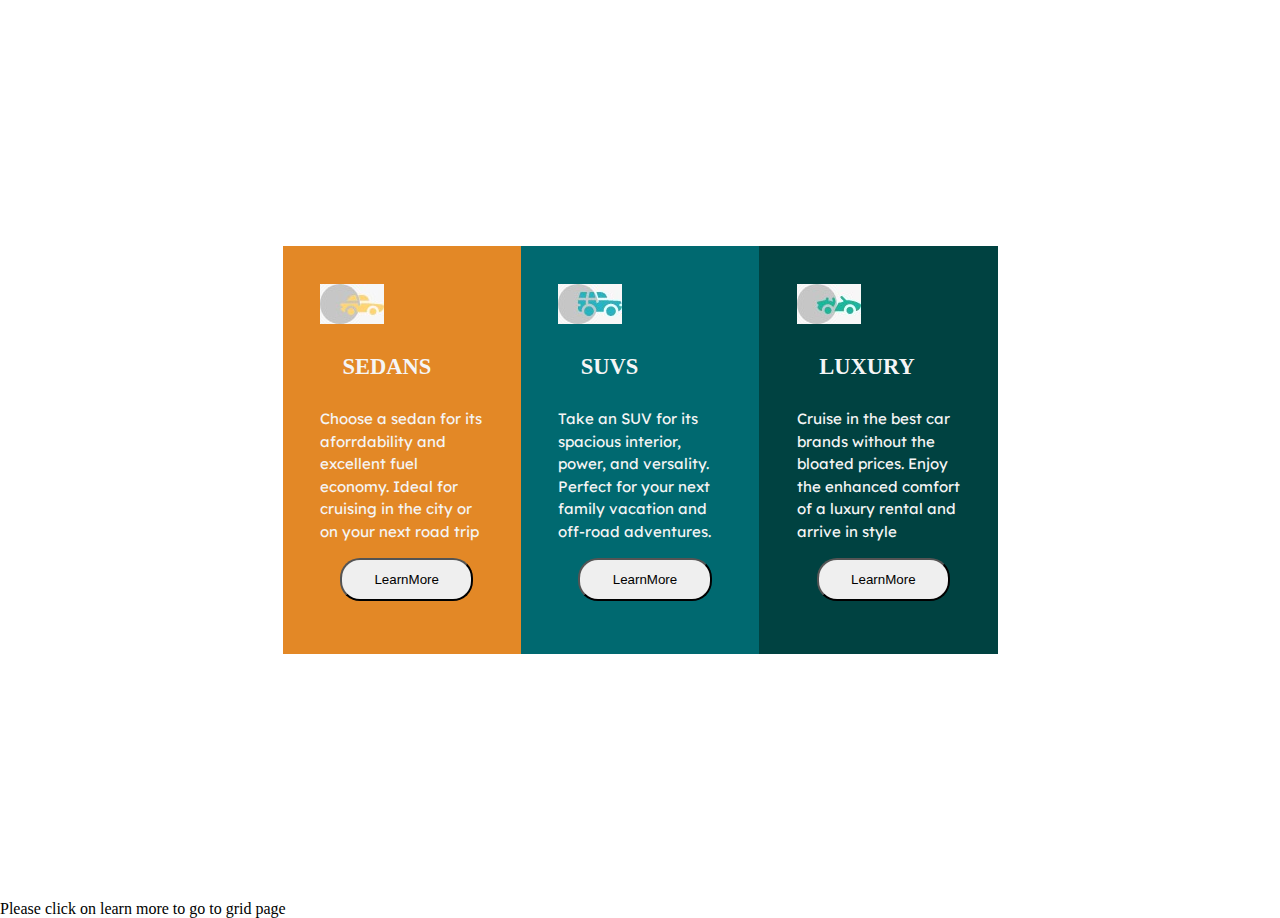
<file: index.html>
<!DOCTYPE html>
<html>

<head>
  <meta charset="utf-8">
  <meta name="viewport" content="width=device-width">
  <title>replit</title>
  <link href="style.css" rel="stylesheet" type="text/css" />
  <link href="https://fonts.googleapis.com/css2?family
    =Big+shoulders+Display&family=Lexend+Deca&display=swap" rel="stylesheet">
</head>

<body>
    <main>
      <div id="container1">
        <img src="logo2.jfif"/>
        <h2>SEDANS</h2>
        <p>
          Choose a sedan for its aforrdability and excellent fuel economy. Ideal
          for cruising in the city or on your next road trip
        <a href="grid.html" class="link"><input type="submit" value="LearnMore"></a>
      </div>
      <div id="container2">
        <img src="logo3.jfif"/>
        <h2>SUVS</h2>
        <p>
          Take an SUV for its spacious interior, power, and versality. Perfect
          for your next family vacation and off-road adventures.
        </p>
        <a href="grid.html" class="link"><input type="submit" value="LearnMore"></a>
      </div>
      <div id="container3">
        <img src="logo1.jfif"/>
        <h2>LUXURY</h2>
        <p>
          Cruise in the best car brands without the bloated prices. Enjoy the
          enhanced comfort of a luxury rental and arrive in style
        </p>
        
        <a href="grid.html" class="link"><input type="submit" value="LearnMore"></a>
      </div>
    </main>
  <div class="endnote">
    </p>Please click on learn more to go to grid page</p>
  </div>

  <script src="https://replit.com/public/js/replit-badge.js" theme="blue" defer></script> 
</body>

</html>
</file>
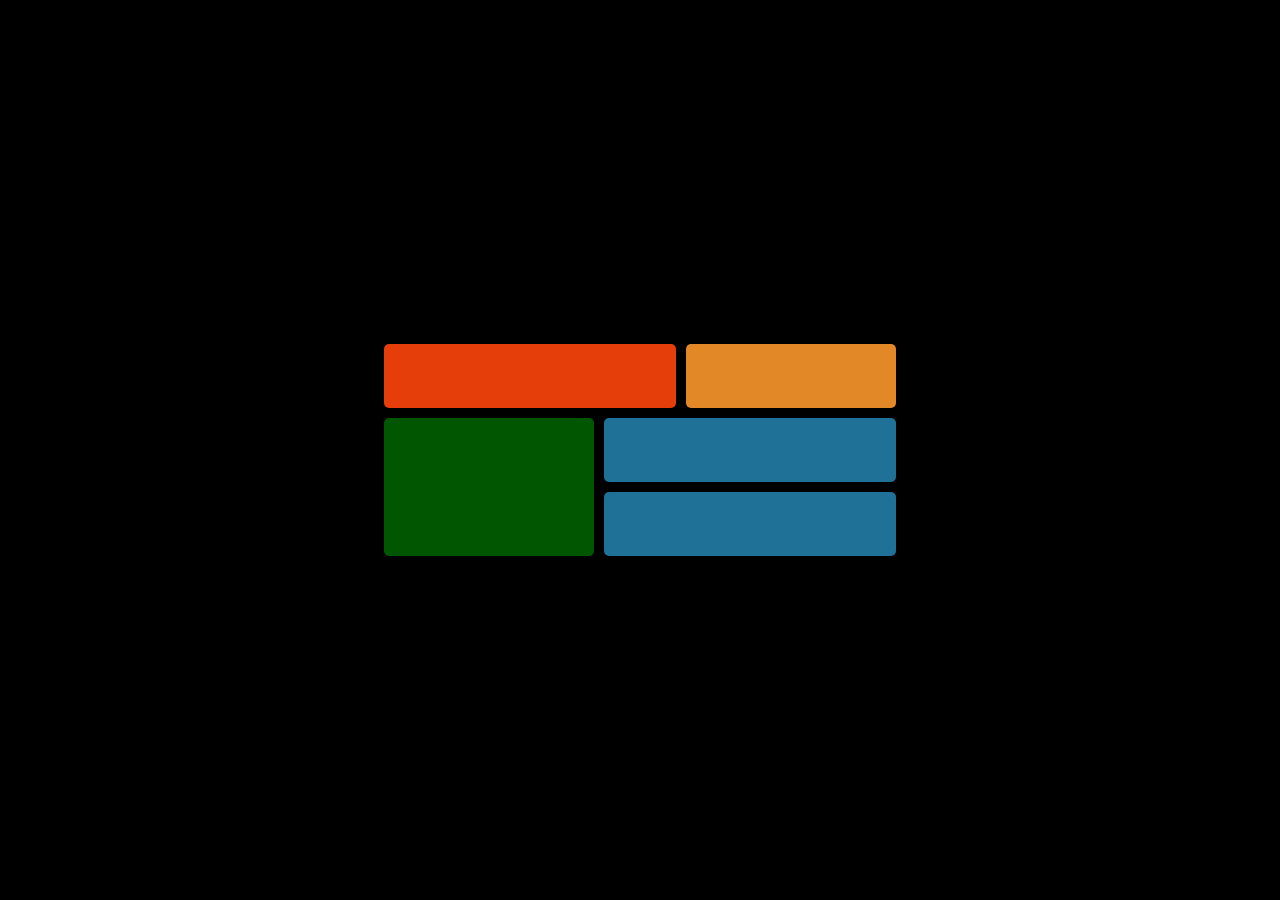
<file: grid.html>
<!DOCTYPE html>
<html lang="en">
  <head>
    <meta charset="UTF-8" />
    <meta http-equiv="X-UA-Compatible" content="IE=edge" />
    <meta name="viewport" content="width=device-width, initial-scale=1.0" />
    <title>Grid layout</title>
    <link rel="stylesheet" href="grid.css" />
  </head>
  <body>
    <main>
      <div class="item-a">
      </div>
      <div class="item-b"></div>
      <div class="item-c"></div>
      <div class="item-d"></div>
      <div class="item-e"></div>
    </main>
    <script src="https://replit.com/public/js/replit-badge.js" theme="blue" defer></script>
  </body>
</html>
</file>
<file: style.css>
/* html, body {
  height: 100%;
  width: 100%;
} */
*{
   margin: 0;
   padding: 0;
   box-sizing: border-box;
}
body{
   background-color: white;
/*    font-family: [Lexend Deca];
   font-weight: 400;
   font-display: [Big Shoulders];
    */
}
main{
   width:50%;
   margin: auto;
   display: flex;
   justify-content: center;
   align-items: center;
   height: 100vh;
  text-align: left;
  font-size: 15px;
  color: whitesmoke;
   
}
#container1{
   background-color: hsl(31, 77%, 52%);
   padding: 2.5em;
   width: 100%
}
#container2{
   background-color: hsl(184, 100%, 22%);
   padding: 2.5em;
   width: 100%
}
#container3{
   background-color: hsl(179, 100%, 13%);
   padding: 2.5em;
   width: 100%
}
h2{
   padding: 1em;
   font-weight: 700;
   text-align: left;
  font-family: "Big Shoulders Display", cursive;
  margin-bottom: 2px;
  line-height: 1.5em;
}
p{
  font-family: "Lexend Deca", sans-serif;
   font-weight: 400;
  margin: 2.5;
    line-height: 1.5em;
}
input{
   border-radius: 20px;
  padding: 12px;
  width: 10em;
  margin-top: 50px;
  margin: 15px 10px 15px 20px;
}
</file>
<file: grid.css>
*{
   margin: 0;
   padding: 0;
}
body{
   background-color: black;
   display: flex;
   place-items: center;
   min-height: 100vh;

}
main{
   display: grid;
   grid-template-areas: 
   'a a a b b'
   'a a a b b'
   'c c d d d'
   'c c e e e'
   ;
   gap: 10px;
   width: 40%;
   margin: auto;
}
main div{
   padding: 2em;
   text-align: center;
   border-radius: 5px;
}
.item-a{
   background-color: rgb(230, 62, 11);
   grid-area: a;
}
.item-b{
   background-color: hsl(31, 77%, 52%);
   grid-area: b;
}
.item-c{
   background-color: rgb(1, 87, 1);
   grid-area: c;
}
.item-d{
   background-color: rgb(31, 113, 151);
   grid-area: d;
}
.item-e{
   background-color: rgb(31, 113, 151);
   grid-area: e;
}
</file>
